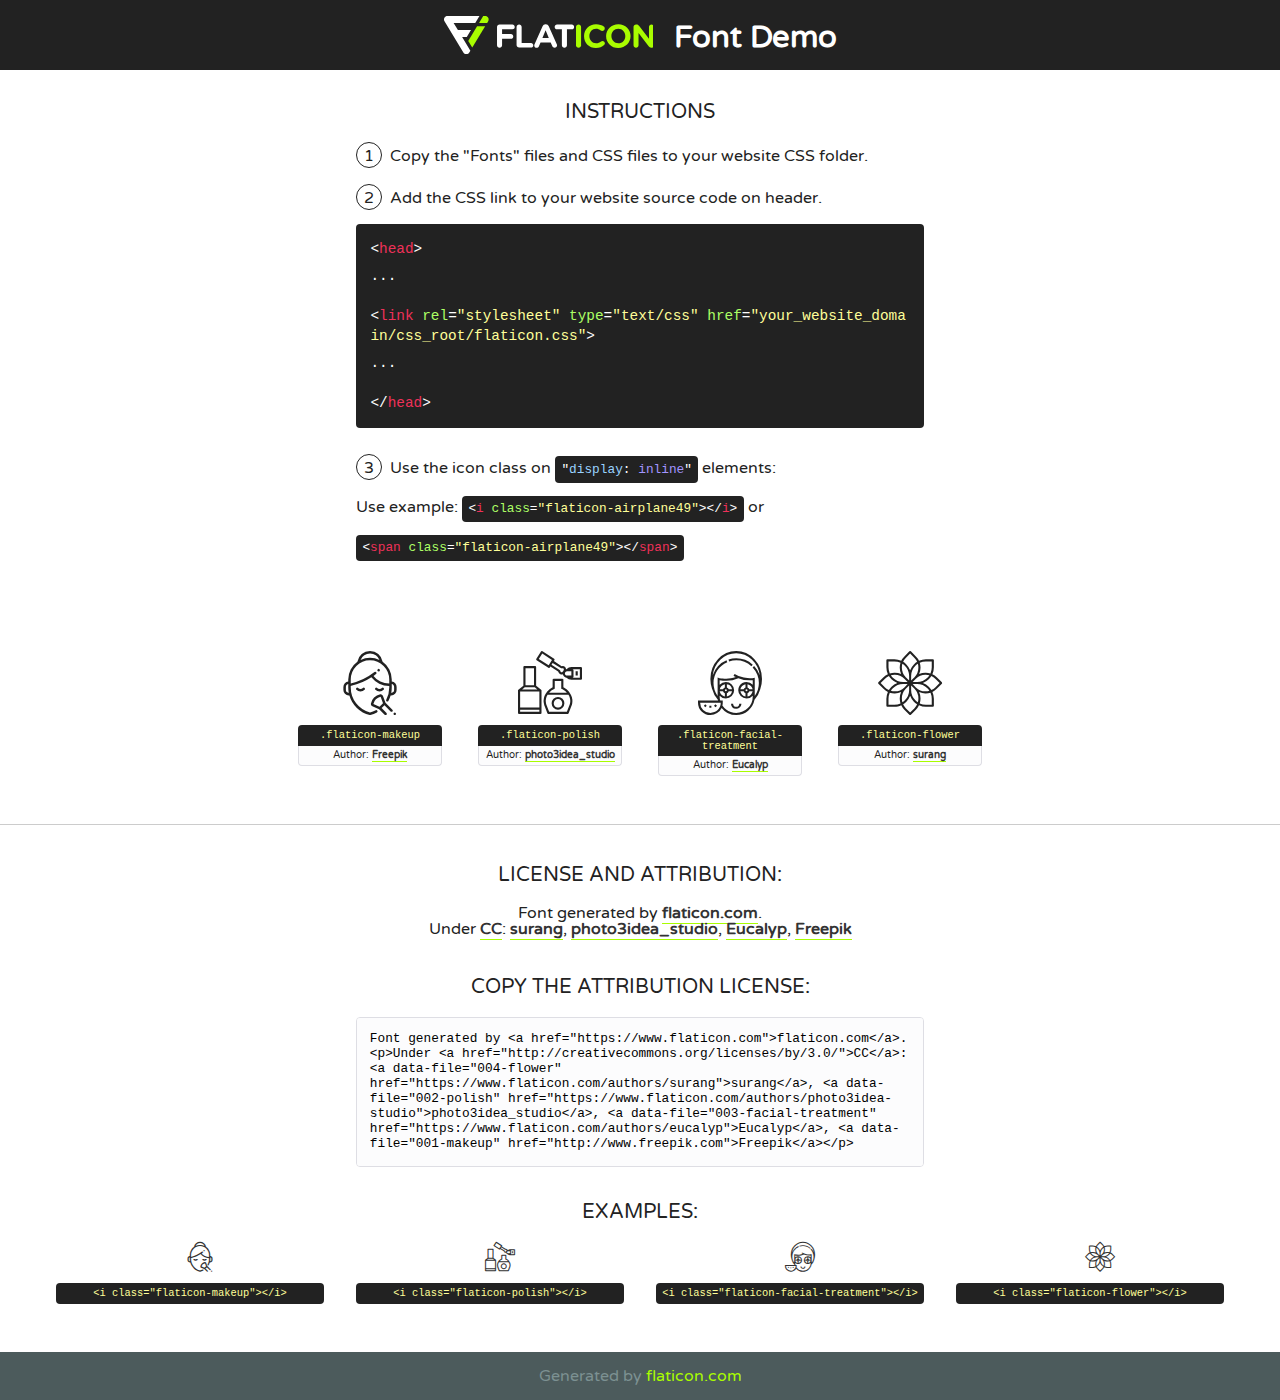
<file: fonts/flaticon/font/flaticon.html>
<!DOCTYPE html>
<!--
  Flaticon icon font: Flaticon
  Creation date: 29/04/2019 07:34
-->
<html>
<!DOCTYPE html>
<html>

<head>
    <title>Flaticon WebFont</title>
    <link href="http://fonts.googleapis.com/css?family=Varela+Round" rel="stylesheet" type="text/css" />
    <link rel="stylesheet" type="text/css" href="flaticon.css">
    <meta charset="UTF-8">
    <style>
    html, body, div, span, applet, object, iframe,
    h1, h2, h3, h4, h5, h6, p, blockquote, pre,
    a, abbr, acronym, address, big, cite, code,
    del, dfn, em, img, ins, kbd, q, s, samp,
    small, strike, strong, sub, sup, tt, var,
    b, u, i, center,
    dl, dt, dd, ol, ul, li,
    fieldset, form, label, legend,
    table, caption, tbody, tfoot, thead, tr, th, td,
    article, aside, canvas, details, embed, 
    figure, figcaption, footer, header, hgroup, 
    menu, nav, output, ruby, section, summary,
    time, mark, audio, video {
        margin: 0;
        padding: 0;
        border: 0;
        font-size: 100%;
        font: inherit;
        vertical-align: baseline;
    }
    /* HTML5 display-role reset for older browsers */
    article, aside, details, figcaption, figure, 
    footer, header, hgroup, menu, nav, section {
        display: block;
    }
    body {
        line-height: 1;
    }
    ol, ul {
        list-style: none;
    }
    blockquote, q {
        quotes: none;
    }
    blockquote:before, blockquote:after,
    q:before, q:after {
        content: '';
        content: none;
    }
    table {
        border-collapse: collapse;
        border-spacing: 0;
    }
    body {
        font-family: 'Varela Round', Helvetica, Arial, sans-serif;
        font-size: 16px;
        color: #222;
    }
    a {
        color: #333;
        border-bottom: 1px solid #a9fd00;
        font-weight: bold;
        text-decoration: none;
    }
    * {
        -moz-box-sizing: border-box;
        -webkit-box-sizing: border-box;
        box-sizing: border-box;
        margin: 0;
        padding: 0;
    }
    [class^="flaticon-"]:before, [class*=" flaticon-"]:before, [class^="flaticon-"]:after, [class*=" flaticon-"]:after {
        font-family: Flaticon;
        font-size: 30px;
        font-style: normal;
        margin-left: 20px;
        color: #333;
    }
    .wrapper {
        max-width: 600px;
        margin: auto;
        padding: 0 1em;
    }
    .title {
        font-size: 1.25em;
        text-align: center;
        margin-bottom: 1em;
        text-transform: uppercase;
    }
    header {
        text-align: center;
        background-color: #222;
        color: #fff;
        padding: 1em;
    }
    header .logo {
        width: 210px;
        height: 38px;
        display: inline-block;
        vertical-align: middle;
        margin-right: 1em;
        border: none;
    }
    header strong {
        font-size: 1.95em;
        font-weight: bold;
        vertical-align: middle;
        margin-top: 5px;
        display: inline-block;
    }
    .demo {
        margin: 2em auto;
        line-height: 1.25em;
    }
    .demo ul li {
        margin-bottom: 1em;
    }
    .demo ul li .num {
        color: #222;
        border-radius: 20px;
        display: inline-block;
        width: 26px;
        padding: 3px;
        height: 26px;
        text-align: center;
        margin-right: 0.5em;
        border: 1px solid #222;
    }
    .demo ul li code {
        background-color: #222;
        border-radius: 4px;
        padding: 0.25em 0.5em;
        display: inline-block;
        color: #fff;
        font-family: Consolas,Monaco,Lucida Console,Liberation Mono,DejaVu Sans Mono,Bitstream Vera Sans Mono,Courier New, monospace;
        font-weight: lighter;
        margin-top: 1em;
        font-size: 0.8em;
        word-break: break-all;
    }
    .demo ul li code.big {
        padding: 1em;
        font-size: 0.9em;
    }
    .demo ul li code .red {
        color: #EF3159;
    }
    .demo ul li code .green {
        color: #ACFF65;
    }
    .demo ul li code .yellow {
        color: #FFFF99;
    }
    .demo ul li code .blue {
        color: #99D3FF;
    }
    .demo ul li code .purple {
        color: #A295FF;
    }
    .demo ul li code .dots {
        margin-top: 0.5em;
        display: block;
    }
    #glyphs {
        border-bottom: 1px solid #ccc;
        padding: 2em 0;
        text-align: center;
    }
    .glyph {
        display: inline-block;
        width: 9em;
        margin: 1em;
        text-align: center;
        vertical-align: top;
        background: #FFF;
    }
    .glyph .glyph-icon {
        padding: 10px;
        display: block;
        font-family:"Flaticon";
        font-size: 64px;
        line-height: 1;
    }
    .glyph .glyph-icon:before {
        font-size: 64px;
        color: #222;
        margin-left: 0;
    }
    .class-name {
        font-size: 0.65em;
        background-color: #222;
        color: #fff;
        border-radius: 4px 4px 0 0;
        padding: 0.5em;
        color: #FFFF99;
        font-family: Consolas,Monaco,Lucida Console,Liberation Mono,DejaVu Sans Mono,Bitstream Vera Sans Mono,Courier New, monospace;
    }
    .author-name {
        font-size: 0.6em;
        background-color: #fcfcfd;
        border: 1px solid #DEDEE4;
        border-top: 0;
        border-radius: 0 0 4px 4px;
        padding: 0.5em;
    }
    .class-name:last-child {
        font-size: 10px;
        color:#888;
    }
    .class-name:last-child a {
        font-size: 10px;
        color:#555;
    }
    .class-name:last-child a:hover {
        color:#a9fd00;
    }
    .glyph > input {
        display: block;
        width: 100px;
        margin: 5px auto;
        text-align: center;
        font-size: 12px;
        cursor: text;
    }
    .glyph > input.icon-input {
        font-family:"Flaticon";
        font-size: 16px;
        margin-bottom: 10px;
    }
    .attribution .title {
        margin-top: 2em;
    }
    .attribution textarea {
        background-color: #fcfcfd;
        padding: 1em;
        border: none;
        box-shadow: none;
        border: 1px solid #DEDEE4;
        border-radius: 4px;
        resize: none;
        width: 100%;
        height: 150px;
        font-size: 0.8em;
        font-family: Consolas,Monaco,Lucida Console,Liberation Mono,DejaVu Sans Mono,Bitstream Vera Sans Mono,Courier New, monospace;
        -webkit-appearance: none;
    }
    .iconsuse {
        margin: 2em auto;
        text-align: center;
        max-width: 1200px;
    }
    .iconsuse:after {
        content: '';
        display: table;
        clear: both;
    }
    .iconsuse .image {
        float: left;
        width: 25%;
        padding: 0 1em;
    }
    .iconsuse .image p {
        margin-bottom: 1em;
    }
    .iconsuse .image span {
        display: block;
        font-size: 0.65em;
        background-color: #222;
        color: #fff;
        border-radius: 4px;
        padding: 0.5em;
        color: #FFFF99;
        margin-top: 1em;
        font-family: Consolas,Monaco,Lucida Console,Liberation Mono,DejaVu Sans Mono,Bitstream Vera Sans Mono,Courier New, monospace;
    }
    #footer {
        text-align: center;
        background-color: #4C5B5C;
        color: #7c9192;
        padding: 1em;
    }
    #footer a {
        border: none;
        color: #a9fd00;
        font-weight: normal;
    }
    @media (max-width: 960px) {
        .iconsuse .image {
            width: 50%;
        }
    }
    @media (max-width: 560px) {
        .iconsuse .image {
            width: 100%;
        }
    }
    </style>
</head>

<body class="characters-off">

    <header>
        <a href="https://www.flaticon.com" target="_blank" class="logo">
            <svg version="1.1" xmlns="http://www.w3.org/2000/svg" xmlns:xlink="http://www.w3.org/1999/xlink" xmlns:a="http://ns.adobe.com/AdobeSVGViewerExtensions/3.0/" viewBox="0 0 560.875 102.036" enable-background="new 0 0 560.875 102.036" xml:space="preserve">
                <defs>
                </defs>
                <g>
                    <g class="letters">
                        <path fill="#ffffff" d="M141.596,29.675c0-3.777,2.985-6.767,6.764-6.767h34.438c3.426,0,6.15,2.728,6.15,6.15
                        c0,3.43-2.724,6.149-6.15,6.149h-27.674v13.091h23.719c3.429,0,6.151,2.724,6.151,6.15c0,3.43-2.723,6.149-6.151,6.149h-23.719
                        v17.574c0,3.773-2.986,6.761-6.764,6.761c-3.779,0-6.764-2.989-6.764-6.761V29.675z"></path>
                        <path fill="#ffffff" d="M193.844,29.149c0-3.781,2.985-6.767,6.764-6.767c3.776,0,6.763,2.985,6.763,6.767v42.957h25.039
                        c3.426,0,6.149,2.726,6.149,6.153c0,3.425-2.723,6.15-6.149,6.15h-31.802c-3.779,0-6.764-2.986-6.764-6.768V29.149z"></path>
                        <path fill="#ffffff" d="M241.891,75.71l21.438-48.407c1.492-3.341,4.215-5.357,7.906-5.357h0.792
                        c3.686,0,6.323,2.017,7.815,5.357l21.439,48.407c0.436,0.967,0.701,1.845,0.701,2.723c0,3.602-2.809,6.501-6.414,6.501
                        c-3.161,0-5.269-1.845-6.499-4.655l-4.132-9.661h-27.059l-4.301,10.102c-1.144,2.631-3.426,4.214-6.237,4.214
                        c-3.517,0-6.24-2.81-6.24-6.325C241.1,77.64,241.451,76.677,241.891,75.71z M279.932,58.666l-8.521-20.297l-8.526,20.297H279.932
                        z"></path>
                        <path fill="#ffffff" d="M314.864,35.387H301.86c-3.429,0-6.239-2.813-6.239-6.238c0-3.429,2.811-6.24,6.239-6.24h39.533
                        c3.426,0,6.237,2.811,6.237,6.24c0,3.425-2.811,6.238-6.237,6.238h-13.001v42.785c0,3.773-2.99,6.761-6.764,6.761
                        c-3.779,0-6.764-2.989-6.764-6.761V35.387z"></path>
                        <path fill="#A9FD00" d="M352.615,29.149c0-3.781,2.985-6.767,6.767-6.767c3.774,0,6.761,2.985,6.761,6.767v49.024
                        c0,3.773-2.987,6.761-6.761,6.761c-3.781,0-6.767-2.989-6.767-6.761V29.149z"></path>
                        <path fill="#A9FD00" d="M374.132,53.836v-0.179c0-17.481,13.178-31.801,32.065-31.801c9.22,0,15.459,2.458,20.557,6.238
                        c1.402,1.054,2.637,2.985,2.637,5.357c0,3.692-2.985,6.59-6.681,6.59c-1.845,0-3.071-0.702-4.044-1.319
                        c-3.776-2.813-7.729-4.393-12.562-4.393c-10.364,0-17.831,8.611-17.831,19.154v0.173c0,10.542,7.291,19.329,17.831,19.329
                        c5.715,0,9.492-1.756,13.359-4.834c1.049-0.874,2.458-1.491,4.039-1.491c3.429,0,6.325,2.813,6.325,6.236
                        c0,2.106-1.056,3.78-2.282,4.834c-5.539,4.834-12.036,7.733-21.878,7.733C387.572,85.464,374.132,71.493,374.132,53.836z"></path>
                        <path fill="#A9FD00" d="M433.009,53.836v-0.179c0-17.481,13.79-31.801,32.766-31.801c18.981,0,32.592,14.143,32.592,31.628v0.173
                        c0,17.483-13.785,31.807-32.769,31.807C446.625,85.464,433.009,71.32,433.009,53.836z M484.224,53.836v-0.179
                        c0-10.539-7.725-19.326-18.626-19.326c-10.893,0-18.449,8.611-18.449,19.154v0.173c0,10.542,7.73,19.329,18.626,19.329
                        C476.676,72.986,484.224,64.378,484.224,53.836z"></path>
                        <path fill="#A9FD00" d="M506.233,29.321c0-3.774,2.99-6.763,6.767-6.763h1.401c3.252,0,5.183,1.583,7.029,3.953l26.093,34.265
                        V29.059c0-3.692,2.99-6.677,6.681-6.677c3.683,0,6.671,2.985,6.671,6.677v48.934c0,3.78-2.987,6.765-6.764,6.765h-0.436
                        c-3.257,0-5.188-1.581-7.034-3.953l-27.056-35.492v32.944c0,3.687-2.985,6.676-6.678,6.676c-3.683,0-6.673-2.989-6.673-6.676
                        V29.321z"></path>
                    </g>
                    <g class="insignia">
                        <path fill="#ffffff" d="M48.372,56.137h12.517l11.156-18.537H37.186L25.688,18.539h57.825L94.668,0H9.271
                        C5.925,0,2.842,1.801,1.198,4.716c-1.644,2.907-1.593,6.482,0.134,9.343l50.38,83.501c1.678,2.781,4.689,4.476,7.938,4.476
                        c3.246,0,6.257-1.695,7.935-4.476l2.898-4.804L48.372,56.137z"></path>
                        <g class="i">
                            <path fill="#A9FD00" d="M93.575,18.539h0.031v0.004l21.652,0.004l2.705-4.488c1.727-2.861,1.778-6.436,0.133-9.343
                            C116.454,1.801,113.371,0,110.026,0h-5.294L93.575,18.539z"></path>
                            <polygon fill="#A9FD00" points="88.291,27.356 64.725,66.486 75.519,84.404 109.942,27.356"></polygon>
                        </g>
                    </g>
                </g>
            </svg>
        </a>
        <strong>Font Demo</strong>
    </header>


    <section class="demo wrapper">

        <p class="title">Instructions</p>

        <ul>
            <li>
                <span class="num">1</span>Copy the "Fonts" files and CSS files to your website CSS folder.
            </li>
            <li>
                <span class="num">2</span>Add the CSS link to your website source code on header.
                <code class="big">
                    &lt;<span class="red">head</span>&gt;
                    <br/><span class="dots">...</span>
                    <br/>&lt;<span class="red">link</span> <span class="green">rel</span>=<span class="yellow">"stylesheet"</span> <span class="green">type</span>=<span class="yellow">"text/css"</span> <span class="green">href</span>=<span class="yellow">"your_website_domain/css_root/flaticon.css"</span>&gt;
                    <br/><span class="dots">...</span>
                    <br/>&lt;/<span class="red">head</span>&gt;
                </code>
            </li>

            <li>
                <p>
                    <span class="num">3</span>Use the icon class on <code>"<span class="blue">display</span>:<span class="purple"> inline</span>"</code> elements:
                    <br />
                    Use example: <code>&lt;<span class="red">i</span> <span class="green">class</span>=<span class="yellow">&quot;flaticon-airplane49&quot;</span>&gt;&lt;/<span class="red">i</span>&gt;</code> or <code>&lt;<span class="red">span</span> <span class="green">class</span>=<span class="yellow">&quot;flaticon-airplane49&quot;</span>&gt;&lt;/<span class="red">span</span>&gt;</code>
            </li>
        </ul>

    </section>




   <section id="glyphs">          
    
      
        <div class="glyph"><div class="glyph-icon flaticon-makeup"></div>
            <div class="class-name">.flaticon-makeup</div>
            <div class="author-name">Author: <a data-file="001-makeup" href="http://www.freepik.com">Freepik</a> </div> 
        </div>        
        
        <div class="glyph"><div class="glyph-icon flaticon-polish"></div>
            <div class="class-name">.flaticon-polish</div>
            <div class="author-name">Author: <a data-file="002-polish" href="https://www.flaticon.com/authors/photo3idea-studio">photo3idea_studio</a> </div> 
        </div>        
        
        <div class="glyph"><div class="glyph-icon flaticon-facial-treatment"></div>
            <div class="class-name">.flaticon-facial-treatment</div>
            <div class="author-name">Author: <a data-file="003-facial-treatment" href="https://www.flaticon.com/authors/eucalyp">Eucalyp</a> </div> 
        </div>        
        
        <div class="glyph"><div class="glyph-icon flaticon-flower"></div>
            <div class="class-name">.flaticon-flower</div>
            <div class="author-name">Author: <a data-file="004-flower" href="https://www.flaticon.com/authors/surang">surang</a> </div> 
        </div>        
        

    </section>



    <section class="attribution wrapper"   style="text-align:center;">

      <div class="title">License and attribution:</div><div class="attrDiv">Font generated by <a href="https://www.flaticon.com">flaticon.com</a>. <div><p>Under <a href="http://creativecommons.org/licenses/by/3.0/">CC</a>: <a data-file="004-flower" href="https://www.flaticon.com/authors/surang">surang</a>, <a data-file="002-polish" href="https://www.flaticon.com/authors/photo3idea-studio">photo3idea_studio</a>, <a data-file="003-facial-treatment" href="https://www.flaticon.com/authors/eucalyp">Eucalyp</a>, <a data-file="001-makeup" href="http://www.freepik.com">Freepik</a></p>  </div>
      </div>
      <div class="title">Copy the Attribution License:</div>

    <textarea onclick="this.focus();this.select();">Font generated by &lt;a href=&quot;https://www.flaticon.com&quot;&gt;flaticon.com&lt;/a&gt;. <p>Under <a href="http://creativecommons.org/licenses/by/3.0/">CC</a>: <a data-file="004-flower" href="https://www.flaticon.com/authors/surang">surang</a>, <a data-file="002-polish" href="https://www.flaticon.com/authors/photo3idea-studio">photo3idea_studio</a>, <a data-file="003-facial-treatment" href="https://www.flaticon.com/authors/eucalyp">Eucalyp</a>, <a data-file="001-makeup" href="http://www.freepik.com">Freepik</a></p>  
     </textarea>

    </section>

    <section class="iconsuse">

          <div class="title">Examples:</div>            
             
            <div class="image">
                <p>
                    <i class="glyph-icon flaticon-makeup"></i> 
                    <span>&lt;i class=&quot;flaticon-makeup&quot;&gt;&lt;/i&gt;</span>
                </p>
            </div>
            
            <div class="image">
                <p>
                    <i class="glyph-icon flaticon-polish"></i> 
                    <span>&lt;i class=&quot;flaticon-polish&quot;&gt;&lt;/i&gt;</span>
                </p>
            </div>
            
            <div class="image">
                <p>
                    <i class="glyph-icon flaticon-facial-treatment"></i> 
                    <span>&lt;i class=&quot;flaticon-facial-treatment&quot;&gt;&lt;/i&gt;</span>
                </p>
            </div>
            
            <div class="image">
                <p>
                    <i class="glyph-icon flaticon-flower"></i> 
                    <span>&lt;i class=&quot;flaticon-flower&quot;&gt;&lt;/i&gt;</span>
                </p>
            </div>
                       
        </div>
                            
    </section>

<div id="footer">
    <div>Generated by <a href="https://www.flaticon.com">flaticon.com</a>
    </div>
</div>



</body>
</html>
</file>
<file: fonts/flaticon/font/flaticon.css>
/*
  	Flaticon icon font: Flaticon
  	Creation date: 29/04/2019 07:34
  	*/

@font-face {
  font-family: "Flaticon";
  src: url("./Flaticon.eot");
  src: url("./Flaticon.eot?#iefix") format("embedded-opentype"),
       url("./Flaticon.woff2") format("woff2"),
       url("./Flaticon.woff") format("woff"),
       url("./Flaticon.ttf") format("truetype"),
       url("./Flaticon.svg#Flaticon") format("svg");
  font-weight: normal;
  font-style: normal;
}

@media screen and (-webkit-min-device-pixel-ratio:0) {
  @font-face {
    font-family: "Flaticon";
    src: url("./Flaticon.svg#Flaticon") format("svg");
  }
}

[class^="flaticon-"]:before, [class*=" flaticon-"]:before,
[class^="flaticon-"]:after, [class*=" flaticon-"]:after {   
  font-family: Flaticon;
        font-size: 20px;
font-style: normal;
margin-left: 20px;
}

.flaticon-makeup:before { content: "\f100"; }
.flaticon-polish:before { content: "\f101"; }
.flaticon-facial-treatment:before { content: "\f102"; }
.flaticon-flower:before { content: "\f103"; }
</file>
